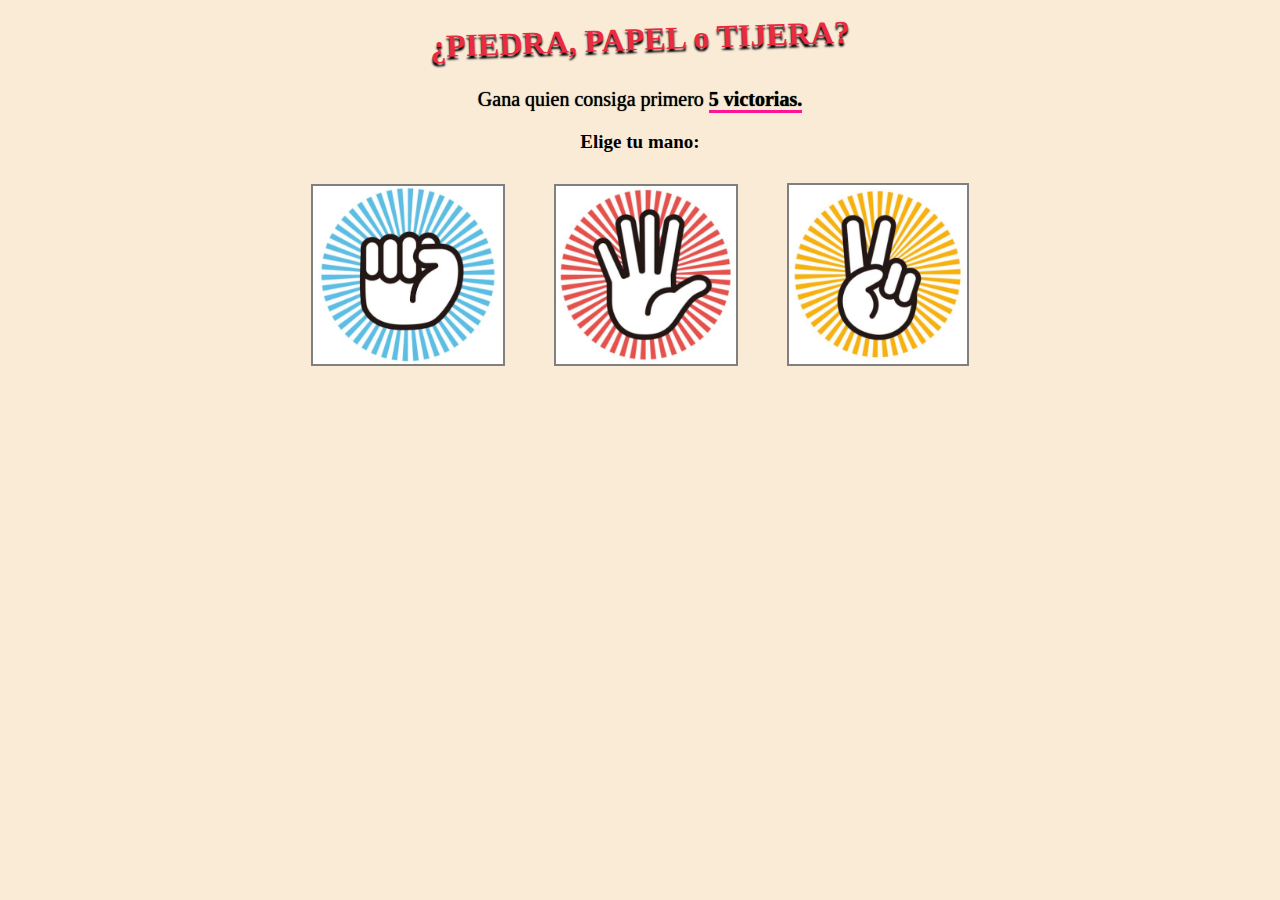
<file: index.html>
<!DOCTYPE html>
<html> 
<head>
    <meta charset="UTF-8">
    <meta name="viewport" content="width=device-width, initial-scale=1.0">
    <title>Piedra, Papel o Tijera!</title>
    <meta name="keywords" content="Piedra papel o tijera online, Rock Paper Scissors online, online game, juego online, juego Javascript, HTML, CSS">
    <meta name="author" content="Alan F. M. Sánchez">
    <link rel="stylesheet" href="RPS.css">
	<link href="https://fonts.googleapis.com/css2?family=Permanent+Marker&display=swap">
    <script src="RPS.js"></script>
	<script src="https://ajax.googleapis.com/ajax/libs/jquery/3.7.1/jquery.min.js"></script>
</head>

<body>
	<div class="inicio">
    	<h1 style="text-shadow: 0 3px 2px black">¿PIEDRA, PAPEL o TIJERA?</h1>
		<p id="consigna" style="text-shadow: 0 0 1px black">Gana quien consiga primero <span style="border-bottom: 3px solid deeppink; font-weight: 600">5 victorias.</span></p> 
		<h3 id="elegir-El">Elige tu mano:</h3>
	</div>
	
	<div class="hands">
		<img id="piedra-El" 
			 src="img/piedra.png" 
			 alt="Imagen de un puño que representa una piedra." 
			 width="15%"  
			 onClick="piedra()">
		<img id="papel-El" 
			 src= "img/papel.png" 
			 alt="Imagen de un mano abierta que representa un papel." 
			 width="14.25%" 
			 onClick="papel()">
		<img id="tijera-El" 
			 src="img/tijera.png" 
			 alt="Imagen de una mano con los dedos índice y medio extendidos, en representación de una tijera." 
			 width="14.10%"  
			 onClick="tijera()">
	</div>
	
	<div class="eleccion-maquina>">
		<h2 id="machine"></h2>
	</div>
	
	<div> 
		<h3 id="result-El"></h3> 
	</div>
	
	<div class="puntaje-parcial">
		<div>
			<h3 id="puntos"></h3>
		</div>
		<div>
			<h3 id="puntosHumano"></h3>
		</div>
	</div>
	
	<div class="puntaje-final">
		<div>
			<h2 id="final-El"></h2>
		</div>
		<div class="reiniciar">
			<button id="restart-El" onclick="restart()">¿JUGAR DE NUEVO?</button>
		</div>	
	</div>
	
</body>
</html>
</file>
<file: RPS.css>
@charset "UTF-8";
@import url('https://fonts.cdnfonts.com/css/drexs-2');
                
body {
	text-align: center;
	color: black;
	background-color: antiquewhite;
}

button {
	color: antiquewhite;
	width: 180px;
	font-size: 16px;
	font-weight: bold;
	background: #C3270F;
	border: 3px solid black;
	border-radius: 8px;
	padding: 4px 4px;
	cursor: pointer;
}

button:hover {
	background: #F64424;
}

.hands {
	margin-top: 30px;
	margin-bottom: 35px;
}

#piedra-El{
	border: 2px solid grey;
	margin-right: 45px;
	cursor: pointer;
}

#piedra-El:hover {
	border: 4px solid purple;
}

#papel-El{
	border: 2px solid grey;
	margin-right: 45px;
	cursor: pointer;
}

#papel-El:hover {
	border: 4px solid purple;
}

#tijera-El{
	border: 2px solid grey;
	cursor: pointer;
}

#tijera-El:hover {
	border: 4px solid purple;
}

h1 {
	color: #E92A3F;
	transform: rotate(-2deg);
	font-family: "Permanent Marker", cursive, 'sans-serif';
	text-shadow: 5px 0 3px white;
	margin-bottom: 30px;
}

h2 {
	font-family: 'georgia', 'sans-serif';
	font-size: 20px;
	
}
h3{
	font-family: 'georgia', 'sans-serif';
	
}

#consigna {
	font-size: 20px;
}
#machine {
	display: flex;
	justify-content: center;
	background: white;
	color: #11318E;
}

#elegir-El {
	font-family: Cambria, 'Hoefler Text', 'Liberation Serif', Times, 'Times New Roman', 'serif';
	color: black;
	font-size: 19px;
}

#result-El {
	color: #D00B0F;
}

.puntaje-parcial {
	display: flex;
	justify-content: space-around;                   
	letter-spacing: 3px;
	margin-top: -5px;
}

#puntos {
	color: antiquewhite;
	font-family: 'Verdana', sans-serif; 
	background: rebeccapurple;
	font-size: 22px;
}

#puntosHumano {
	color: antiquewhite;
	font-family: 'Verdana', sans-serif; 
	background: rebeccapurple;
	font-size: 22px;
}

}
#final-El {
	color: hsla(298,73%,41%,0.86);
	width: 300px;
	margin-top: 5px;
	display: inline-flex;
	margin-left: auto;
	margin-right: auto;
}

#restart-El {
	display: none;
	
}
</file>
